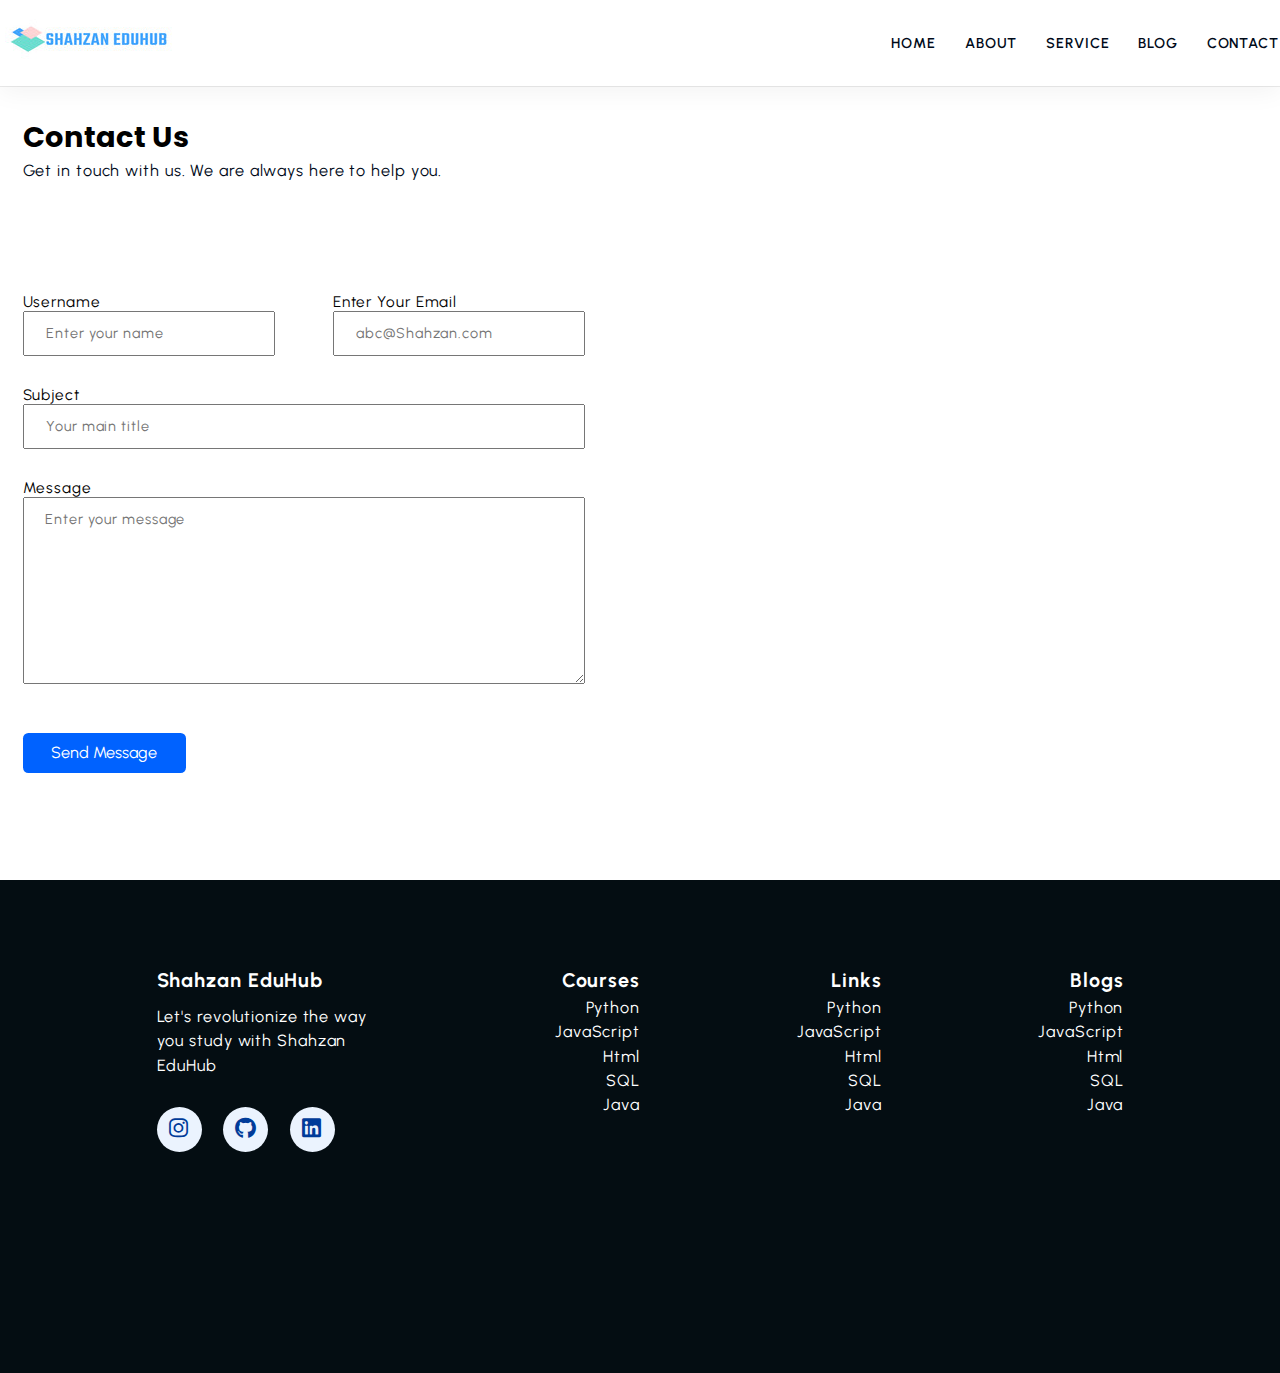
<file: contact.html>
<!DOCTYPE html>
<html lang="en">
  <head>
    <meta charset="UTF-8" />
    <meta name="viewport" content="width=device-width, initial-scale=1.0" />
    <title>Contact Page</title>
    <link
      rel="stylesheet"
      href="https://cdnjs.cloudflare.com/ajax/libs/font-awesome/6.0.0/css/all.min.css"
      integrity="sha512-9usAa10IRO0HhonpyAIVpjrylPvoDwiPUiKdWk5t3PyolY1cOd4DSE0Ga+ri4AuTroPR5aQvXU9xC6qOPnzFeg=="
      crossorigin="anonymous"
      referrerpolicy="no-referrer"
    />
    <link rel="stylesheet" href="style.css" />

    <style>
      footer{
        padding-top: 0;
      }
    </style>
  </head>
  <body>
    <!-- ========== Start Navbar Section ========== -->

    <header class="section-navbar">
      <div class="container">
        <div class="navbar-brand">
          <a href="index.html">
            <img src="./images/oglogo.png" alt="logo" width="80%" height="auto" />
          </a>
        </div>
        <nav class="navbar">
          <ul>
            <li class="nav-item">
              <a class="nav-link" href="index.html">Home</a>
            </li>
            <li class="nav-item">
              <a class="nav-link" href="about.html">about</a>
            </li>
            <li class="nav-item">
              <a class="nav-link" href="service.html">service</a>
            </li>
            <li class="nav-item">
              <a class="nav-link" href="blog.html">blog</a>
            </li>
            <li class="nav-item">
              <a class="nav-link" href="contact.html">contact</a>
            </li>
          </ul>
        </nav>
      </div>
    </header>

    <!-- ========== End Navbar Section ========== -->

    <!-- ========== Start Form Section ========== -->

    <section class="section-contact">
      <div class="container">
        <h2 class="section-common-heading">Contact us</h2>
        <p class="section-common-subheading">
          Get in touch with us. We are always here to help you.
        </p>
      </div>

      <div class="container grid grid-two--column">
        <div class="contact-div">
          <form  action="https://formspree.io/f/xjkbrapp" method="POST">
            <div class="grid grid-two--column mb-3">
              <div>
                <label for="username">username</label>
                <input
                  type="text"
                  name="username"
                  id="username"
                  required
                  autocomplete="off"
                  placeholder="Enter your name"
                />
              </div>
              <div>
                <label for="email">Enter your email</label>
                <input
                  type="text"
                  name="email"
                  id="email"
                  autocomplete="off"
                  required
                  placeholder="abc@Shahzan.com"
                />
              </div>
            </div>
            <div class="mb-3">
              <label for="subject">subject</label>
              <input
                type="text"
                name="subject"
                id="subject"
                placeholder="Your main title"
              />
            </div>
            <div class="mb-3">
              <label for="message">message</label>
              <textarea
                name="message"
                id="message"
                cols="30"
                rows="10"
                placeholder="Enter your message"
              ></textarea>
            </div>
            <div>
              <button type="submit" class="btn btn-submit">send message</button>
            </div>
          </form>
        </div>
        <div class="section-map">
          <iframe
            src="https://www.google.com/maps/embed?pb=!1m18!1m12!1m3!1d223994.31178634497!2d76.92523058663893!3d28.69230516943945!2m3!1f0!2f0!3f0!3m2!1i1024!2i768!4f13.1!3m3!1m2!1s0x390d047309fff32f%3A0xfc5606ed1b5d46c3!2sDelhi!5e0!3m2!1sen!2sin!4v1723387712158!5m2!1sen!2sin"
            width="600"
            height="500"
            style="border: 0"
            allowfullscreen=""
            loading="lazy"
            referrerpolicy="no-referrer-when-downgrade"
          ></iframe>
        </div>
      </div>
    </section>
    <!-- ========== End Form Section ========== -->

    <!-- Start Footer Section -->

    <footer>
      <div class="container grid grid-four--columns">
        <div class="footer-1--div">
          <div class="logo-brand">
            <a href="index.html" class="footer-subheading"> Shahzan EduHub</a>
          </div>
          <p>Let's revolutionize the way you study with Shahzan EduHub</p>
          <div class="social-footer--icon">
            <a
              class="icon-hover"
              href="https://www.instagram.com/shezan___khan_77/profilecard/?igsh=MXEweHdkcWVoZnh5aA=="
              target="_blank"
            >
              <i class="fa-brands fa-instagram"></i>
            </a>
            <a
              class="icon-hover"
              href="https://github.com/dashboard"
              target="_blank"
            >
              <i class="fa-brands fa-github"></i>
            </a>
            <a
              class="icon-hover"
              href="https://www.linkedin.com/in/mohd-shahzan-41016729b?utm_source=share&utm_campaign=share_via&utm_content=profile&utm_medium=ios_app "
              target="_blank"
            >
              <i class="fa-brands fa-linkedin"></i>
            </a>
          </div>
        </div>
        <div class="footer-2--div">
          <p class="footer-subheading">Courses</p>
          <ul>
            <li><a href="index.html"> Python </a></li>
            <li><a href="index.html"> JavaScript </a></li>
            <li><a href="index.html"> Html </a></li>
            <li><a href="index.html"> SQL </a></li>
            <li><a href="index.html">Java </a></li>
          </ul>
        </div>
        <div class="footer-3--div">
          <p class="footer-subheading">Links</p>
          <ul>
            <li><a href="index.html"> Python </a></li>
            <li><a href="index.html"> JavaScript </a></li>
            <li><a href="index.html"> Html </a></li>
            <li><a href="index.html"> SQL </a></li>
            <li><a href="index.html">Java </a></li>
          </ul>
        </div>
        <div class="footer-4--div">
          <p class="footer-subheading">Blogs</p>
          <ul>
            <li><a href="index.html"> Python </a></li>
            <li><a href="index.html"> JavaScript </a></li>
            <li><a href="index.html"> Html </a></li>
            <li><a href="index.html"> SQL </a></li>
            <li><a href="index.html">Java </a></li>
          </ul>
        </div>
      </div>
    </footer>

    <!-- End Footer Section -->
  </body>
</html>
</file>
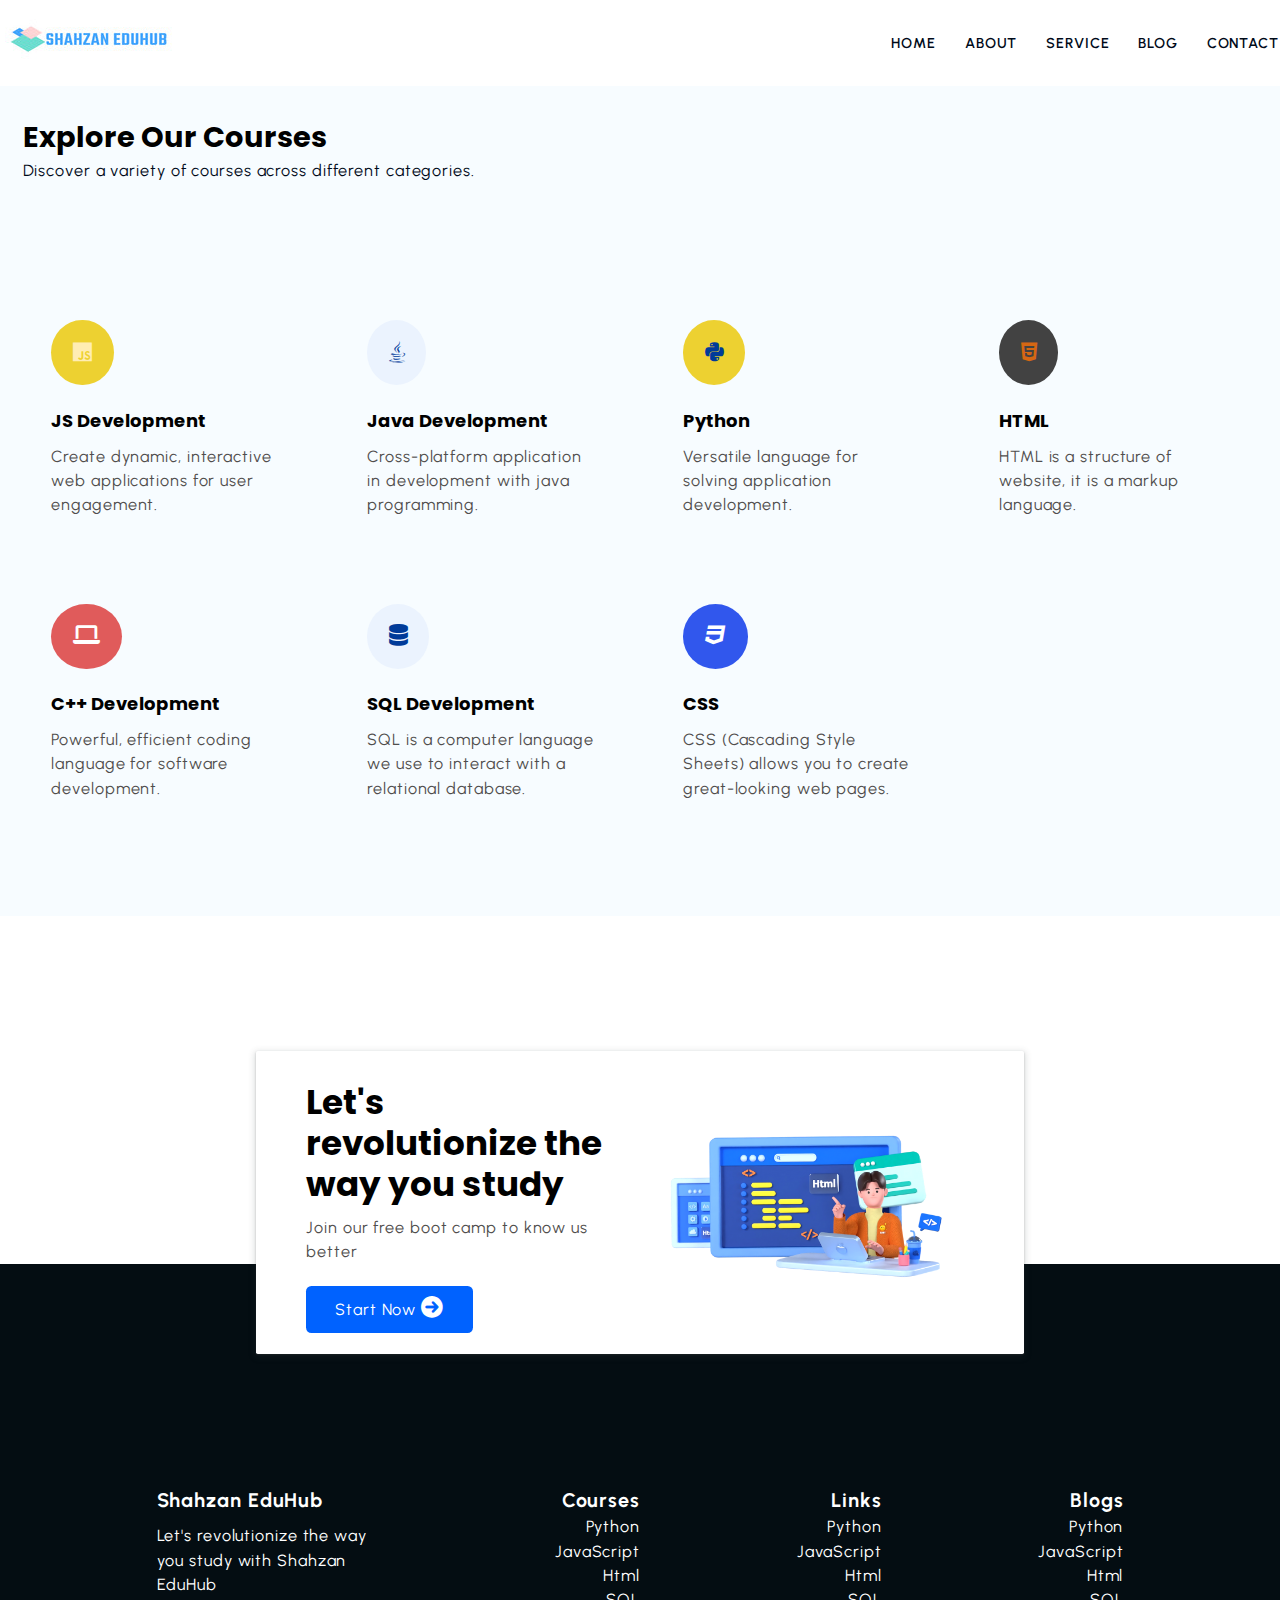
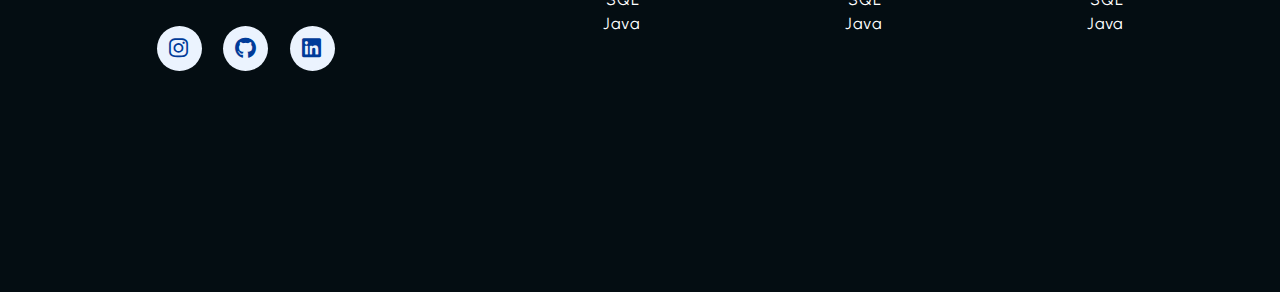
<file: service.html>
<!DOCTYPE html>
<html lang="en">
  <head>
    <meta charset="UTF-8" />
    <meta name="viewport" content="width=device-width, initial-scale=1.0" />
    <title>Service Page</title>
    <link
      rel="stylesheet"
      href="https://cdnjs.cloudflare.com/ajax/libs/font-awesome/6.0.0/css/all.min.css"
      integrity="sha512-9usAa10IRO0HhonpyAIVpjrylPvoDwiPUiKdWk5t3PyolY1cOd4DSE0Ga+ri4AuTroPR5aQvXU9xC6qOPnzFeg=="
      crossorigin="anonymous"
      referrerpolicy="no-referrer"
    />
    <link rel="stylesheet" href="style.css" />
  </head>
  <body>

    <!-- ========== Start Navbar Section ========== -->

    <header class="section-navbar">
      <div class="container">
        <div class="navbar-brand">
          <a href="index.html">
            <img src="./images/oglogo.png" alt="logo" width="80%" height="auto" />
          </a>
        </div>
        <nav class="navbar">
          <ul>
            <li class="nav-item"><a class="nav-link" href="index.html">Home</a></li>
            <li class="nav-item">
              <a class="nav-link" href="about.html">about</a>
            </li>
            <li class="nav-item">
              <a class="nav-link" href="service.html">service</a>
            </li>
            <li class="nav-item">
              <a class="nav-link" href="blog.html">blog</a>
            </li>
            <li class="nav-item">
              <a class="nav-link" href="contact.html">contact</a>
            </li>
          </ul>
        </nav>
      </div>
    </header>

     <!-- ========== End Navbar Section ========== -->

        <!-- Start Courses Section -->
        <section class="section-course">
            <div class="container">
              <h2 class="section-common-heading">Explore Our Courses</h2>
              <p class="section-common-subheading">
                Discover a variety of courses across different categories.
              </p>
            </div>
            <div class="container grid grid-four--columns">
              <div class="course-div">
                <div class="icon">
                  <i class="fa-brands fa-js"></i>
                </div>
                <h3 class="section-common--title">JS Development</h3>
                <p>
                 Create dynamic, interactive web applications for user engagement.
                </p>
              </div>
              <div class="course-div">
                <div class="icon">
                  <i class="fa-brands fa-java"></i>
                </div>
                <h3 class="section-common--title">Java Development</h3>
                <p>Cross-platform application in development with java programming.</p>
              </div>
              <div class="course-div">
                <div class="icon">
                  <i class="fa-brands fa-python"></i>
                </div>
                <h3 class="section-common--title">Python</h3>
                <p>Versatile language for solving application development.</p>
              </div>
              <div class="course-div">
                <div class="icon">
                  <i class="fa-brands fa-html5"></i>
                </div>
                <h3 class="section-common--title">HTML</h3>
                <p> HTML is a structure of website, it is a markup language.</p>
              </div>
              <div class="course-div">
                <div class="icon">
                  <i class="fa-solid fa-laptop"></i>
                </div>
                <h3 class="section-common--title">C++ Development</h3>
                <p>Powerful, efficient coding language for software development.</p>
              </div>
              <div class="course-div">
                <div class="icon">
                  <i class="fa-solid fa-database"></i>
                </div>
                <h3 class="section-common--title">SQL Development</h3>
                <p>SQL is a computer language we use to interact with a relational database.</p>
              </div>
              <div class="course-div">
                <div class="icon">
                  <i class="fa-brands fa-css3"></i>
                </div>
                <h3 class="section-common--title">CSS</h3>
                <p>CSS (Cascading Style Sheets) allows you to create great-looking web pages.</p>
              </div>
            </div>
          </section>
          <!-- End Courses Section -->

    <!-- Start Contact Section -->
    <div class="section-contact--homepage" id="section-contact--homepage">
        <div class="container grid grid-two--column">
          <div class="contact-content">
            <h2 class="contact-title">Let's revolutionize the way you study</h2>
            <p>Join our free boot camp to know us better</p>
            <div class="btn">
              <a href="contact.html"> 
                start now <i class="fa-solid fa-arrow-circle-right"></i>
              </a>
            </div>
          </div>
          <div class="contact-image">
            <img src="images/main.png" alt="contact image">
          </div>
        </div>
       </div>
      <!-- End Contact Section -->
  
      <!-- Start Footer Section -->
  
      <footer>
        <div class="container grid grid-four--columns">
          <div class="footer-1--div">
            <div class="logo-brand">
              <a href="index.html" class="footer-subheading"> Shahzan EduHub</a>
            </div>
            <p>Let's revolutionize the way you study with Shahzan EduHub</p>
          <div class="social-footer--icon">
            <a  class="icon-hover" href="https://www.instagram.com/shezan___khan_77/profilecard/?igsh=MXEweHdkcWVoZnh5aA==" target="_blank">
              <i class="fa-brands fa-instagram"></i>
            </a>
            <a  class="icon-hover" href="https://github.com/dashboard" target="_blank">
              <i class="fa-brands fa-github"></i>
            </a>
            <a  class="icon-hover" href="https://www.linkedin.com/in/mohd-shahzan-41016729b?utm_source=share&utm_campaign=share_via&utm_content=profile&utm_medium=ios_app " target="_blank">
              <i class="fa-brands fa-linkedin"></i>
            </a>
          </div>
        </div>
          <div class="footer-2--div">
            <p class="footer-subheading">Courses</p>
              <ul>
                <li><a href="index.html"> Python </a></li>
                <li><a href="index.html"> JavaScript </a></li>
                <li> <a href="index.html"> Html </a></li>
                <li><a href="index.html"> SQL </a></li>
                <li> <a href="index.html">Java  </a></li>
              </ul>
          </div>
          <div class="footer-3--div">
            <p class="footer-subheading">Links</p>
              <ul>
                <li><a href="index.html"> Python </a></li>
                <li><a href="index.html"> JavaScript </a></li>
                <li> <a href="index.html"> Html </a></li>
                <li><a href="index.html"> SQL </a></li>
                <li> <a href="index.html">Java  </a></li>
              </ul>
          </div>
          <div class="footer-4--div">
            <p class="footer-subheading">Blogs</p>
              <ul>
                <li><a href="index.html"> Python </a></li>
                <li><a href="index.html"> JavaScript </a></li>
                <li> <a href="index.html"> Html </a></li>
                <li><a href="index.html"> SQL </a></li>
                <li> <a href="index.html">Java  </a></li>
              </ul>
          </div>
        </div>
      </footer> 
  
      <!-- End Footer Section -->
    
  </body>
</html>
</file>
<file: style.css>
@import url("https://fonts.googleapis.com/css2?family=Exo+2:ital,wght@0,100..900;1,100..900&family=Jost:ital,wght@0,100..900;1,100..900&family=Mochiy+Pop+P+One&family=Noto+Sans:ital,wght@0,100..900;1,100..900&family=Poppins:ital,wght@0,100;0,200;0,300;0,400;0,500;0,600;0,700;0,800;0,900;1,100;1,200;1,300;1,400;1,500;1,600;1,700;1,800;1,900&family=Urbanist:ital,wght@0,100..900;1,100..900&display=swap");

* {
  margin: 0;
  padding: 0;
  box-sizing: border-box;
  font-family: "Urbanist", sans-serif;
}

html {
  font-size: 62.5%;
}

h1,
h2,
h3,
h4,
h5,
h6 {
  font-family: "Poppins", sans-serif;
}

.container {
  max-width: 142rem;
  margin: 0 auto;
  padding: 9.6rem 2.4rem;
}

/* .section-about .container:first-child,
.section-blog .container:first-child,
.section-course .container:first-child,
.section-contact--homepage .container:first-child,
.section-why--choose .container:first-child,
.section-contact .container:first-child {
} */

:is(
    .section-about,
    .section-blog,
    .section-course,
    .section-contact--homepage,
    .section-why--choose,
    .section-contact
  )
  .container:first-child {
  padding: 3.4rem 2.4rem 2.4rem 2.4rem;
}

.grid {
  display: grid;
}

.grid-two--column {
  grid-template-columns: repeat(2, 1fr);
}

.grid-three--columns {
  grid-template-columns: repeat(3, 1fr);
}

.grid-four--columns {
  grid-template-columns: repeat(4, 1fr);
}
.section-common-heading {
  font-size: 3.2rem;
  font-weight: 700;
  text-transform: capitalize;
}

.section-common-subheading {
  color: var(--heading-color);
}

.btn {
  display: inline-block;
  padding: 1.2rem 3.2rem;
  background-color: var(--main-color);
  color: var(--white-color);
  border-radius: 0.6rem;
  -webkit-border-radius: 0.6rem;
  -moz-border-radius: 0.6rem;
  -ms-border-radius: 0.6rem;
  -o-border-radius: 0.6rem;
}

.btn:hover {
  background-color: var(--btn-hover-bg-color);
  cursor: pointer;
  box-shadow: var(--btn-box-shadow);
}

p,
li,
a {
  font-family: "Urbanist", sans-serif;
  font-size: 1.8rem;
  letter-spacing: 0.1rem;
  font-weight: 400;
  color: var(--para-color);
  line-height: 1.5;
}

a {
  text-decoration: none;
}

li {
  list-style: none;
}

:root {
  --main-color: #0062ff;
  --supporting-color: #ebf3fe;
  --font-color: #424242;
  --bg-color: #f7fcff;
  --heading-color: #000a19;
  --para-color: #504e4d;
  --h-color: #003b99;
  --white-color: #ffffff;
  --btn-hover-bg-color: #003b99;
  --footer-bg-color: #040d12;
  --btn-box-shadow: rgba(100, 100, 111, 0.2) 0px 7px 29px 0px;
}

/* Start Navbar */

.section-navbar {
  width: 100%;
  box-shadow: rgba(0, 0, 0, 0.05) 0px 6px 24px 0px,
    rgba(0, 0, 0, 0.08) 0px 0px 0px 1px;
}

.section-navbar .container {
  display: flex;
  justify-content: space-between;
  align-items: center;
  padding: 1.8rem 0;
}

.section-navbar .navbar ul {
  display: flex;
  gap: 3.2rem;
  text-decoration: none;

  & li a {
    color: var(--heading-color);
    text-transform: uppercase;
    font-weight: 600;
    font-size: 1.6rem;
    display: inline-block;
    position: relative;

    &::after {
      content: "";
      position: absolute;
      bottom: -0.3rem;
      left: 0;
      width: 0%;
      border-bottom: 0.2rem solid var(--main-color);
      transition: all 0.3s linear;
      -webkit-transition: all 0.3s linear;
      -moz-transition: all 0.3s linear;
      -ms-transition: all 0.3s linear;
      -o-transition: all 0.3s linear;
    }
  }
  & li a:hover:after {
    width: 100%;
  }
}
/* End Navbar */

/* Start Hero Section  */
main {
  background-image: linear-gradient(
    to top right,
    #3d86fa,
    #4483fb,
    #679eff,
    #b3d2ff,
    #ebf3fe
  );
  position: relative;
}

.section-hero--image img {
  width: 100%;
  height: auto;
  transform: scaleX(-1);
  -webkit-transform: scaleX(-1);
  -moz-transform: scaleX(-1);
  -ms-transform: scaleX(-1);
  -o-transform: scaleX(-1);
}

.section-hero .grid {
  align-items: center;
  gap: 6.4rem;

  & .hero-subheading {
    text-transform: uppercase;
    letter-spacing: 0.2rem;
    font-size: 1.7rem;
    word-spacing: 0.2rem;
    color: var(--h-color);
    font-weight: 700;
  }

  & .hero-heading {
    font-size: 4.5rem;
    font-family: "Jost";
    color: var(--h-color);
    font-weight: 900;
    line-height: 1.5;
  }

  & .hero-para {
    color: var(--white-color);
    margin: 2rem 0 4.2rem 0;
  }
}

/* shape divider */
.custom-shape-divider-bottom-1723181447 {
  position: absolute;
  bottom: 0;
  left: 0;
  width: 100%;
  overflow: hidden;
  line-height: 0;
  transform: rotate(180deg);
}

.custom-shape-divider-bottom-1723181447 svg {
  position: relative;
  display: block;
  width: calc(100% + 1.3px);
  height: 150px;
}

.custom-shape-divider-bottom-1723181447 .shape-fill {
  fill: #ffffff;
}
/* End Hero Section  */

/* Start About Section  */

.section-about .grid {
  gap: 6.4rem;
}

.section-about .about-div {
  text-align: center;
}

.section-common--title {
  font-size: 2rem;
  margin: 2.4rem 0 1.2rem 0;
}

.section-about img {
  padding: 2.4rem;
  background-color: var(--supporting-color);
  width: 15rem;
  height: auto;
  border-radius: 50%;
  -webkit-border-radius: 50%;
  -moz-border-radius: 50%;
  -ms-border-radius: 50%;
  -o-border-radius: 50%;
  transition: all 0.3s linear;
}

.icon:hover > img {
  rotate: 360deg;
  background: linear-gradient(to right, #0575e6, #021b79);
}

/* End About Section  */

/* Start Course Section  */

.section-course {
  background-color: var(--bg-color);
}

.section-course .grid {
  gap: 3.2rem;
}

.course-div {
  transition: all 0.3s linear;
  -webkit-transition: all 0.3s linear;
  -moz-transition: all 0.3s linear;
  -ms-transition: all 0.3s linear;
  -o-transition: all 0.3s linear;
}
.section-course .course-div:hover {
  box-shadow: var(--btn-box-shadow);
}

.section-course .course-div {
  padding: 3.2rem;
  text-align: start;
}

.fa-brands {
  padding: 2.4rem;
  background-color: var(--supporting-color);
  font-size: 2.4rem;
  border-radius: 50%;
  -webkit-border-radius: 50%;
  -moz-border-radius: 50%;
  -ms-border-radius: 50%;
  -o-border-radius: 50%;
  color: var(--h-color);
}

.fa-solid {
  padding: 2.4rem;
  background-color: var(--supporting-color);
  font-size: 2.4rem;
  border-radius: 50%;
  -webkit-border-radius: 50%;
  -moz-border-radius: 50%;
  -ms-border-radius: 50%;
  -o-border-radius: 50%;
  color: var(--h-color);
}

.fa-laptop {
  background-color: rgba(219, 56, 56, 0.822);
  color: white;
}

.fa-css3 {
  background-color: #2049ebeb;
  color: #ffffff;
}
.fa-js {
  background-color: #ebcd20eb;
  color: #ffedb3;
}

.fa-python {
  background-color: #ebcd20eb;
  color: var(--h-color);
}

.fa-html5 {
  background-color: var(--font-color);
  color: #d56713;
}
/* End Course Section  */

/***** Start Blog Section *****/

.section-blog {
  background-color: var(--bg-color);

  & .grid {
    gap: 6.4rem;
  }

  & .blog-div {
    box-shadow: var(--btn-box-shadow);
    transition: scale 0.3s linear;
    -webkit-transition: scale 0.3s linear;
    -moz-transition: scale 0.3s linear;
    -ms-transition: scale 0.3s linear;
    -o-transition: scale 0.3s linear;

    &:hover {
      scale: 1.1;
    }

    &.blog-content {
      padding: 1.4rem 2.4rem 2.4rem;
    }
  }

  & img {
    width: 100%;
    height: auto;
  }

  & .blog-date {
    display: flex;
    justify-content: space-evenly;
    align-items: center;
    margin-top: 1.6rem;

    /* font-size: rem; */

    & .fa-solid {
      background-color: transparent;
      padding: 0;
      padding-right: 1.2rem;
      margin-left: 3rem;
    }
  }

  & .section-common--title {
    font-size: 1.3rem;
    padding: 0 0.5rem 0 0.5rem;
    padding-left: 1rem;
  }
}

.section-map {
  margin-left: 8rem;
}

/***** End Blog Section *****/

/* Start why-choose Section  */

img {
  width: 100%;
  height: auto;
}
.section-why--choose .grid {
  gap: 12.6rem;
}

.why-choose--div {
  margin-top: 3.2rem;
}

.section-why--choose .text-align--right .why-choose--div {
  display: flex;
  flex-direction: column;
  justify-content: start;
  align-items: end;
  text-align: right;
}

.common-text--highlight {
  width: 6rem;
  aspect-ratio: 1;
  background-color: var(--supporting-color);
  color: var(--main-color);
  display: flex;
  justify-content: center;
  align-items: center;
  font-size: 1.6rem;
  font-weight: 700;
  border-radius: 50%;
  -webkit-border-radius: 50%;
  -moz-border-radius: 50%;
  -ms-border-radius: 50%;
  -o-border-radius: 50%;
}

.choose-center--div,
figure {
  display: flex;
  justify-content: center;
  align-items: center;
  position: relative;
}

.choose-center--div figure::before,
.choose-center--div figure::after {
  content: "";
  position: absolute;
  top: 50%;
  left: 50%;
  transform: translate(-50%, -50%);
  -moz-transform: translate(-50%, -50%);
  -ms-transform: translate(-50%, -50%);
  -o-transform: translate(-50%, -50%);
  -webkit-transform: translate(-50%, -50%);
  background-color: var(--main-color);
  width: 45rem;
  height: 45rem;
  border-radius: 50%;
  -webkit-border-radius: 50%;
  -moz-border-radius: 50%;
  -ms-border-radius: 50%;
  -o-border-radius: 50%;
  z-index: -1;
}

.choose-center--div figure::before {
  animation: circle 5s linear infinite;
  -webkit-animation: circle 5s linear infinite;
}

@keyframes circle {
  0% {
    background-color: #b3d0ff;
  }
  25% {
    background-color: #80b1ff;
  }
  50% {
    background-color: #4d91ff;
  }
  75% {
    background-color: #99c0ff;
  }
  100% {
    background-color: #3381ff;
  }
}
.choose-center--div figure::after {
  width: 50rem;
  height: 50rem;
  background-color: transparent;
  z-index: -2;
  border: 0.5rem solid var(--supporting-color);
}

/* End why-choose Section  */

/* Start contact Section  */

.section-contact--homepage {
  width: 60%;
  min-height: 30rem;
  margin: 0 auto;
  box-shadow: rgba(60, 64, 67, 0.3) 0px 1px 2px 0px,
    rgba(60, 64, 67, 0.15) 0px 2px 6px 2px;
  margin-bottom: 5rem;
  border-radius: 0.2rem;
  -webkit-border-radius: 0.2rem;
  -moz-border-radius: 0.2rem;
  -ms-border-radius: 0.2rem;
  -o-border-radius: 0.2rem;
  padding: 0 3.2rem;
  position: relative;
  bottom: -15rem;
  z-index: 1;
  background-color: var(--white-color);
  & .grid {
    align-items: center;
    /* margin-left: 2rem; */
    gap: 6.4rem;
  }
}

.contact-title {
  font-size: 3.8rem;
  line-height: 1.2;
}

.contact-content p {
  margin: 1.2rem 0 2.4rem 0;
}

.section-contact--homepage img {
  width: 90%;
  height: auto;
}

.section-contact--homepage a {
  color: var(--white-color);
  text-transform: capitalize;
}
.section-contact--homepage .fa-solid {
  padding: 0;
  background-color: var(--main-color);
  color: var(--white-color);
}

/* End contact Section  */

/***** Actual Contact Section *****/

.mb-3 {
  margin-bottom: 3.2rem;
}

label {
  display: block;
  text-transform: capitalize;
  font-size: 1.7rem;
  letter-spacing: 0.1rem;
}

::placeholder {
  font-size: 1.6rem;
  letter-spacing: 0.1rem;
}

.contact-div .grid {
  gap: 6.4rem;
}

input,
textarea {
  width: 100%;
  padding: 1.4rem 2.4rem;
}

.btn-submit {
  font-size: 1.8rem;
  border: none;
  text-transform: capitalize;
}

/***** End Actual Contact Section *****/

/* Start Footer Section  */

footer {
  background-color: var(--footer-bg-color);
  padding: 15rem;
}

footer * {
  color: var(--white-color);
}

.footer-subheading {
  font-size: 2.2rem;
  font-weight: 700;
}

.footer-1--div p {
  margin: 1rem 0 3.2rem 0;
  display: flex;
}

footer .grid {
  text-align: right;
}

.footer-1--div {
  text-align: left;
  & .social-footer--icon {
    gap: 2.4rem;
    display: flex;

    & .fa-brands {
      width: 5rem;
      height: 5rem;
      border-radius: 50%;
      -webkit-border-radius: 50%;
      -moz-border-radius: 50%;
      -ms-border-radius: 50%;
      -o-border-radius: 50%;
      display: flex;
      justify-content: center;
      align-items: center;
      transition: all 0.3s linear;
      -webkit-transition: all 0.3s linear;
      -moz-transition: all 0.3s linear;
      -ms-transition: all 0.3s linear;
      -o-transition: all 0.3s linear;

      &:hover {
        rotate: 360deg;
        background-color: var(--btn-hover-bg-color);
        color: var(--supporting-color);
      }
    }
  }
}

input:focus-visible,
textarea:focus-visible {
  outline: 0.1rem solid var(--btn-hover-bg-color);
}

/* End Footer Section  */

/***** Start Scrollbar Section *****/

::-webkit-scrollbar {
  width: 1rem;
}

::-webkit-scrollbar-track {
  background-color: var(--supporting-color);
}

::-webkit-scrollbar-thumb {
  background: var(--main-color);
  border-radius: 50px;
  -webkit-border-radius: 50px;
  -moz-border-radius: 50px;
  -ms-border-radius: 50px;
  -o-border-radius: 50px;
}

::-webkit-scrollbar-thumb:hover {
  background: var(--heading-color);
}

/***** End Scrollbar Section *****/

/***** Start Media Queries Section *****/

@media (width <= 1400px) {
  html {
    font-size: 56.25%;
  }

  .section-hero--image {
    width: 90%;
  }

  .custom-shape-divider-bottom-1723181447 svg {
    height: 120px;
  }
}

@media (width <= 998px) {
  .section-hero {
    height: auto;
    padding-bottom: 5rem;
    & .grid-two--column {
      grid-template-columns: 1fr;

      & .section-hero--content {
        order: 2;
      }

      & .section-hero--image {
        order: 1;

        & img {
          width: 50%;
        }
      }
    }
  }

  footer .grid-four--columns {
    grid-template-columns: repeat(3, minmax(100px, 1fr));
    text-align: left;
    width: fit-content;
    
    & .footer-1--div {
      grid-row: 2/3;
      grid-column: 1/ -1;
      margin-top: 6.4rem;
    }
  }

  .section-why--choose {
    & .choose-left--div {
      order: 2;
    }
    & .choose-right--div {
      order: 3;
    }
    & .choose-center--div {
      order: 1;
      & figure::before {
        width: 0;
        height: 0;
        background-color: transparent;
        padding: 0;
      }

      & figure::after {
        width: 0;
        height: 0;
        background-color: transparent;
        padding: 0;
      }
    }
  }
}

@media (width <= 1100px) {
   .section-blog{
    & .grid-four--columns{
      grid-template-columns: repeat(auto-fit, minmax(250px , 1fr));
    }
   }

  :is(
      .section-about,
      .section-blog,
      .section-course,
      .section-contact--homepage,
      .section-why--choose,
      .section-contact
    ).grid {
    gap: 0;
  }
  :is(
      .section-about,
      .section-blog,
      .section-course,
      .section-contact--homepage,
      .section-why--choose,
      .section-contact
    ).container {
    padding: 0;
    margin: 0;
  }
  .section-course {
    & .grid-four--columns {
      grid-template-columns: repeat(auto-fit, minmax(250px, 1fr));
    }
  }
  .section-contact{
   & .grid-two--column{
       grid-template-columns: 1fr;

       & button{
        margin-bottom: 2rem;
       }
    }

  }
}

@media (width <= 760px) {
  :is(
      .section-about,
      .section-blog,
      .section-course,
      .section-contact--homepage,
      .section-why--choose,
      .section-contact
    ).grid {
    gap: 0;
  }
  .grid-two--column,
  .grid-three--columns {
    grid-template-columns: 1fr;
  }
  .section-hero--content {
    grid-template-columns: repeat(auto);
  }
  .section-navbar .container {
    display: flex;
    flex-direction: column;

    & .navbar ul {
      gap: 2.4rem;
    }
  }

  .section-hero .grid .hero-heading {
    font-size: 3.8rem;
  }

  .section-why--choose {
    & img {
      width: 30%;
    }

    & .grid {
      gap: 1.4rem;
    }
    & .text-align--right .why-choose--div {
      display: flex;
      flex-direction: column;
      justify-content: start;
      align-items: start;
      text-align: left;
    }
  }

  .section-contact--homepage .btn{
    display: block;
    text-align: center;
  }
  .contact-title{
    font-size: 2.4rem;
  }
  :is(.section-contact--homepage) .container:first-child {
    padding: 6.4rem 0rem 2.4rem 0rem;
  }

  .section-contact{
    input{
      width: 60%;
    }
  }
  .section-map{
    & iframe{
        width: 80%;
    }
  }
}


/***** End Media Queries Section *****/

body.dark-mode {
  background-color: var(--font-color);
  color: white;
}

body.dark-mode button {
  background-color: #0b5ed7;
}

button {
  padding: 0.5rem 1rem;
  margin-top: 2rem;
  cursor: pointer;
  border: none;
  background-color: #1a1b1b;
  color: white;
  font-size: 1rem;
  border-radius: 5px;
  transition: background-color 0.3s;
}
</file>
